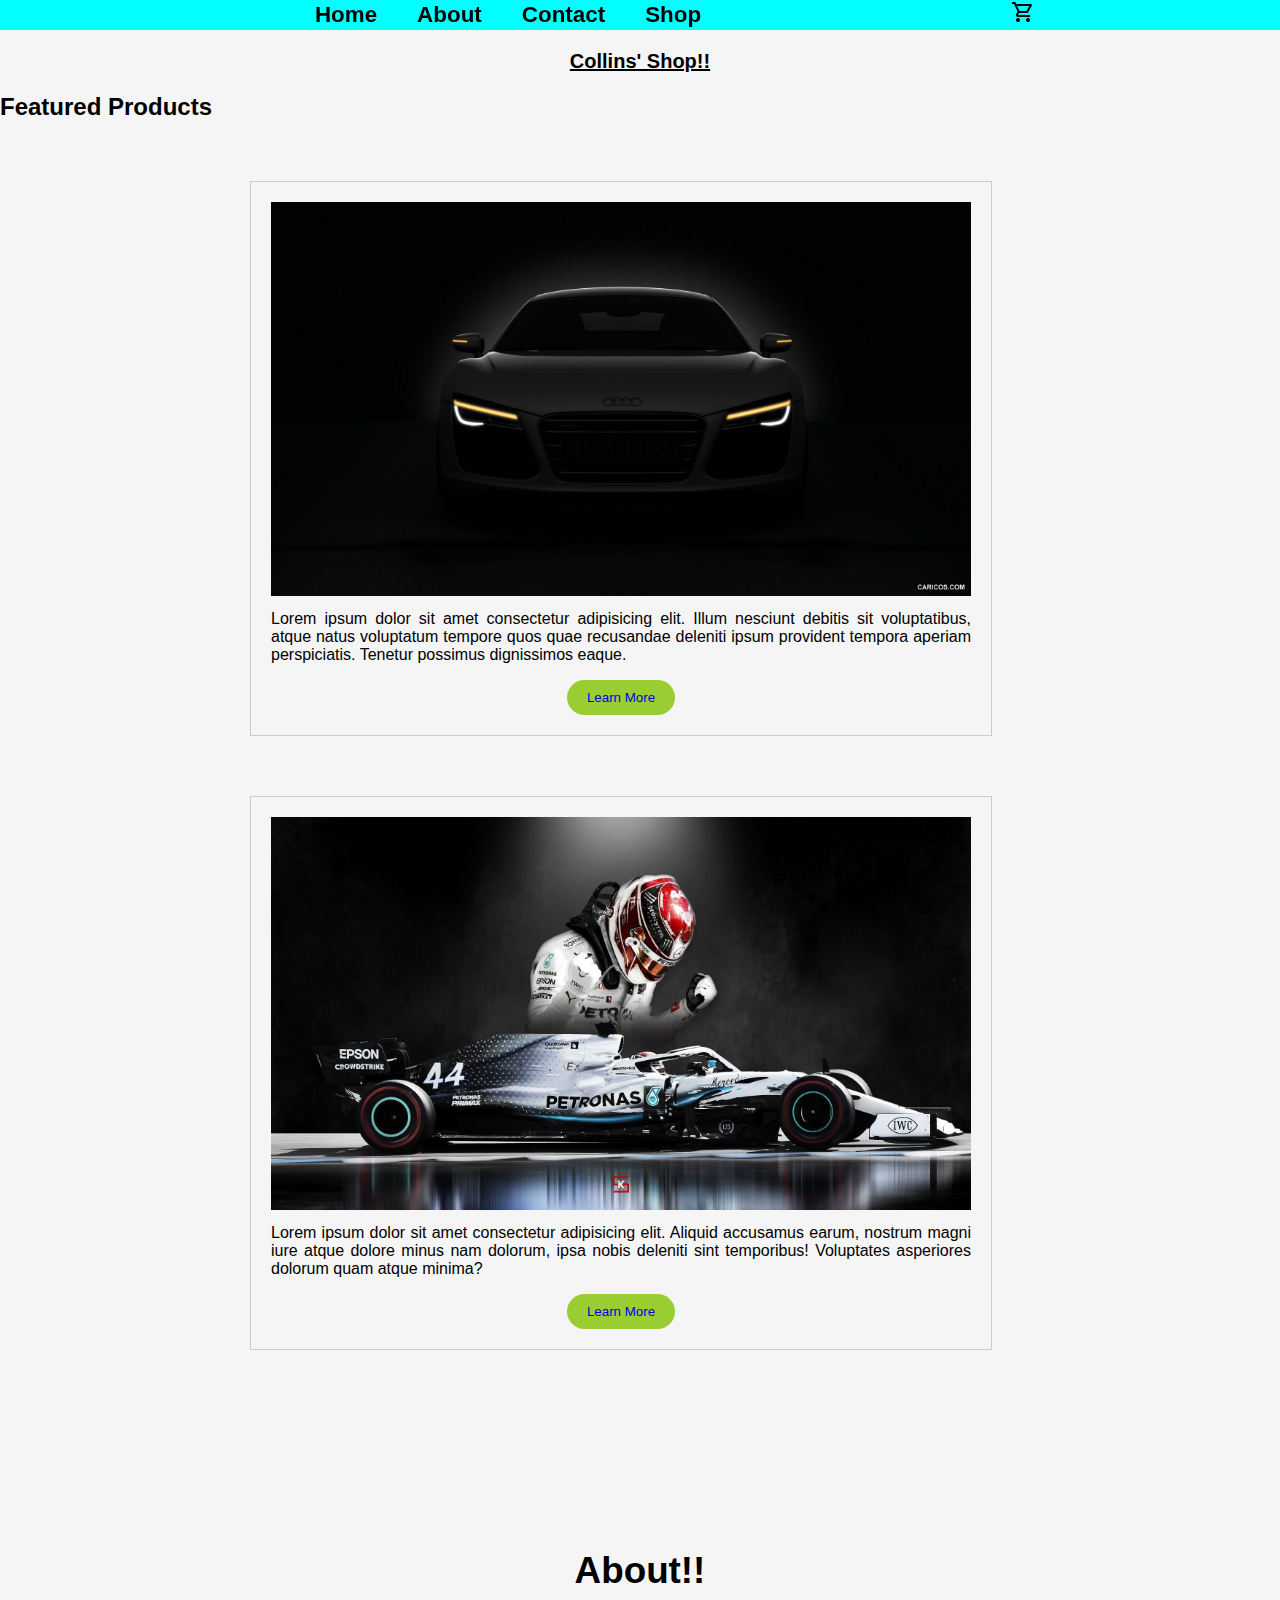
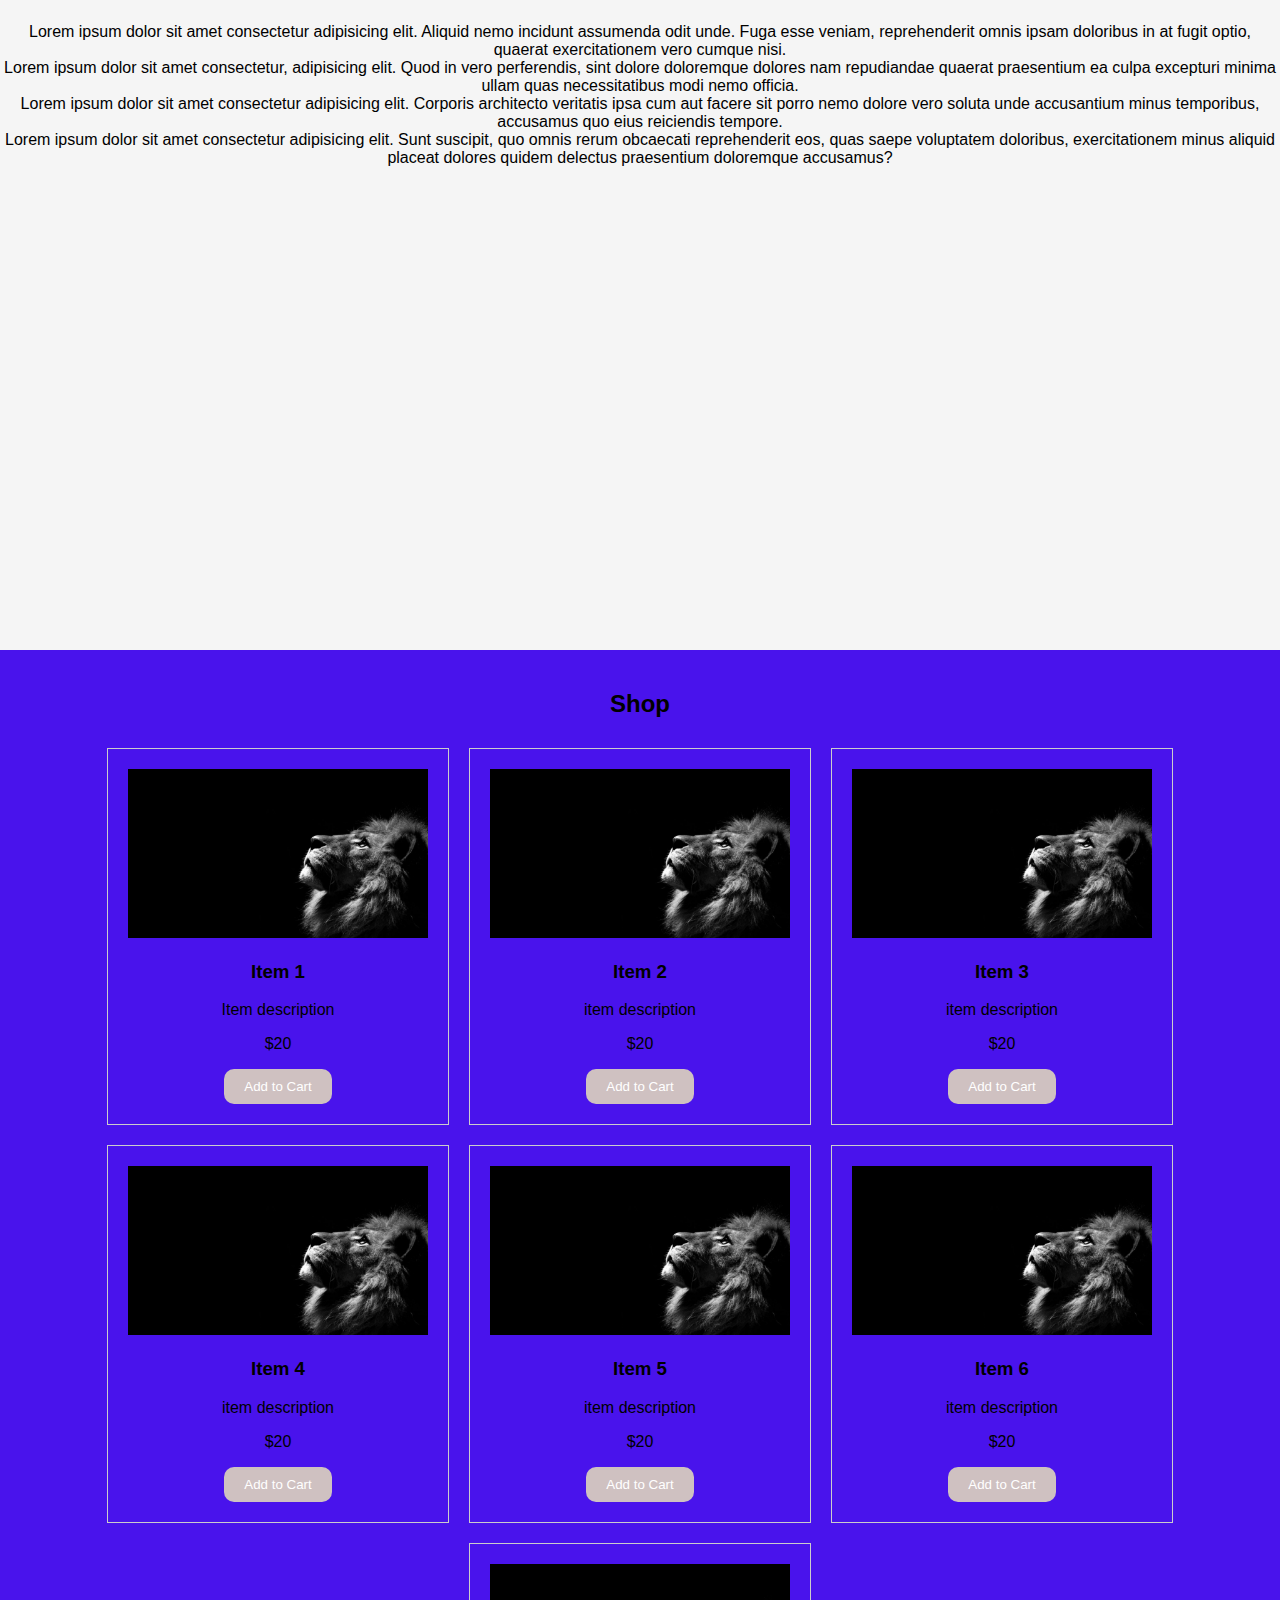
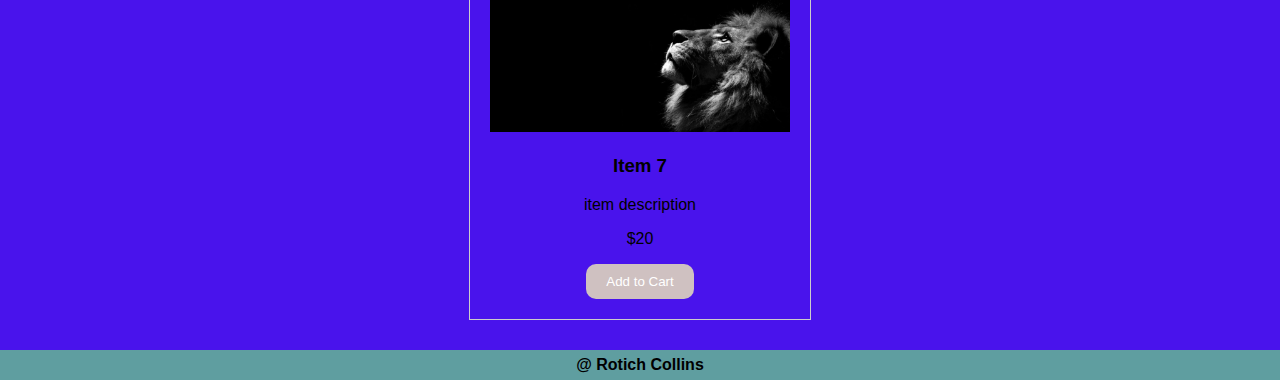
<file: index.html>
<!DOCTYPE html>
<html lang="en">
<head>
    <!-- Your existing head content here -->
    <meta charset="UTF-8">
    <meta name="viewport" content="width=device-width, initial-scale=1.0">
    <title>Collins Shop</title>
    <link rel="stylesheet" href="css/styles.css">
    <link rel="stylesheet" href="https://fonts.googleapis.com/css2?family=Material+Symbols+Outlined:opsz,wght,FILL,GRAD@20..48,100..700,0..1,-50..200" />
</head>
<body>
    <nav>
        <a href="index.html">Home</a>
        <a href="#about">About</a>
        <a href="https://www.instagram.com/?hl=en">Contact</a>
        <a href="#shop">Shop</a>
        <a href="cart.html"><span class="material-symbols-outlined">
            shopping_cart
            </span></a>
    </nav>
    <section class="home">
    <h1>Collins' Shop!!</h1>
    <h2>Featured Products</h2>
   
     <div class="product">
      <img src="img/Audi R8 Front.jpg" alt="Product 1">
        <p>Lorem ipsum dolor sit amet consectetur adipisicing elit. Illum nesciunt debitis sit voluptatibus, atque natus voluptatum tempore quos quae recusandae deleniti ipsum provident tempora aperiam perspiciatis. Tenetur possimus dignissimos eaque.</p>
        <button class="learn-more"><a href="item1.html">Learn More</a></button>
    </div>
    <div class="product">
        <img src="img/HD wallpaper_ Formula 1, Mercedes-Benz, Mercedes F1, Lewis Hamilton, Mercedes AMG Petronas.jpg" alt="product2">
        <p>Lorem ipsum dolor sit amet consectetur adipisicing elit. Aliquid accusamus earum, nostrum magni iure atque dolore minus nam dolorum, ipsa nobis deleniti sint temporibus! Voluptates asperiores dolorum quam atque minima?</p>
        <button class="learn-more"><a href="item2.html">Learn More</a></button>
    </div>
</section>
    <section id="about">
        <div class="about">
        <h2>About!!</h2>
        <p>Lorem ipsum dolor sit amet consectetur adipisicing elit. Aliquid nemo incidunt assumenda odit unde. Fuga esse veniam, reprehenderit omnis ipsam doloribus in at fugit optio, quaerat exercitationem vero cumque nisi. <br>
            Lorem ipsum dolor sit amet consectetur, adipisicing elit. Quod in vero perferendis, sint dolore doloremque dolores nam repudiandae quaerat praesentium ea culpa excepturi minima ullam quas necessitatibus modi nemo officia. <br>
            Lorem ipsum dolor sit amet consectetur adipisicing elit. Corporis architecto veritatis ipsa cum aut facere sit porro nemo dolore vero soluta unde accusantium minus temporibus, accusamus quo eius reiciendis tempore. <br>
            Lorem ipsum dolor sit amet consectetur adipisicing elit. Sunt suscipit, quo omnis rerum obcaecati reprehenderit eos, quas saepe voluptatem doloribus, exercitationem minus aliquid placeat dolores quidem delectus praesentium doloremque accusamus?
        </p>
    </div>
    </section>

    <!-- Shop Section -->
   
        <section id="shop">
            <div class="shop">
            <h2>Shop</h2>
            <div class="items">
                <div class="item cart-item">
                    <img src="img/HD wallpaper_ lion, simple background, minimalism, monochrome, animals, animal themes.jpg" alt="item 1">
                    <h3 class="product-title">Item 1</h3>
                    <p>Item description</p>
                    <p class="product-price">$20</p>
                    <button class="add-to-cart btn-add-to-cart">Add to Cart</button>
                </div>
                <div class="item cart-item">
                    <img src="img/HD wallpaper_ lion, simple background, minimalism, monochrome, animals, animal themes.jpg" alt="item 2">
                    <h3 class="product-title">Item 2</h3>
                    <p>item description</p>
                    <p class="product-price">$20</p>
                    <button class="add-to-cart btn-add-to-cart">Add to Cart</button>
                </div>
                <div class="item cart-item">
                    <img src="img/HD wallpaper_ lion, simple background, minimalism, monochrome, animals, animal themes.jpg" alt="item 3">
                    <h3 class="product-title">Item 3</h3>
                    <p>item description</p>
                    <p class="product-price">$20</p>
                    <button class="add-to-cart btn-add-to-cart ">Add to Cart</button>
                </div>
                <div class="item cart-item">
                    <img src="img/HD wallpaper_ lion, simple background, minimalism, monochrome, animals, animal themes.jpg" alt="item 4">
                    <h3 class="product-title">Item 4</h3>
                    <p>item description</p>
                    <p class="product-price">$20</p>
                    <button class="add-to-cart btn-add-to-cart">Add to Cart</button>
                </div>
                <div class="item cart-item">
                    <img src="img/HD wallpaper_ lion, simple background, minimalism, monochrome, animals, animal themes.jpg" alt="item 5">
                    <h3 class="product-title">Item 5</h3>
                    <p>item description</p>
                    <p class="product-price">$20</p>
                    <button class="add-to-cart btn-add-to-cart">Add to Cart</button>
                </div>
                <div class="item cart-item">
                    <img src="img/HD wallpaper_ lion, simple background, minimalism, monochrome, animals, animal themes.jpg" alt="item 6">
                    <h3 class="product-title">Item 6</h3>
                    <p>item description</p>
                    <p class="product-price">$20</p>
                    <button class="add-to-cart btn-add-to-cart">Add to Cart</button>
                </div>
                <div class="item cart-item">
                    <img src="img/HD wallpaper_ lion, simple background, minimalism, monochrome, animals, animal themes.jpg" alt="item 7">
                    <h3 class="product-title">Item 7</h3>
                    <p>item description</p>
                    <p class="product-price">$20</p>

                    <button class="add-to-cart btn-add-to-cart">Add to Cart</button>
                </div>
            </div>
        </div>
        </section>
        
<script src="index.js"></script>
   
    <footer><b>@ Rotich Collins</b></footer>
</body>
</html>
</file>
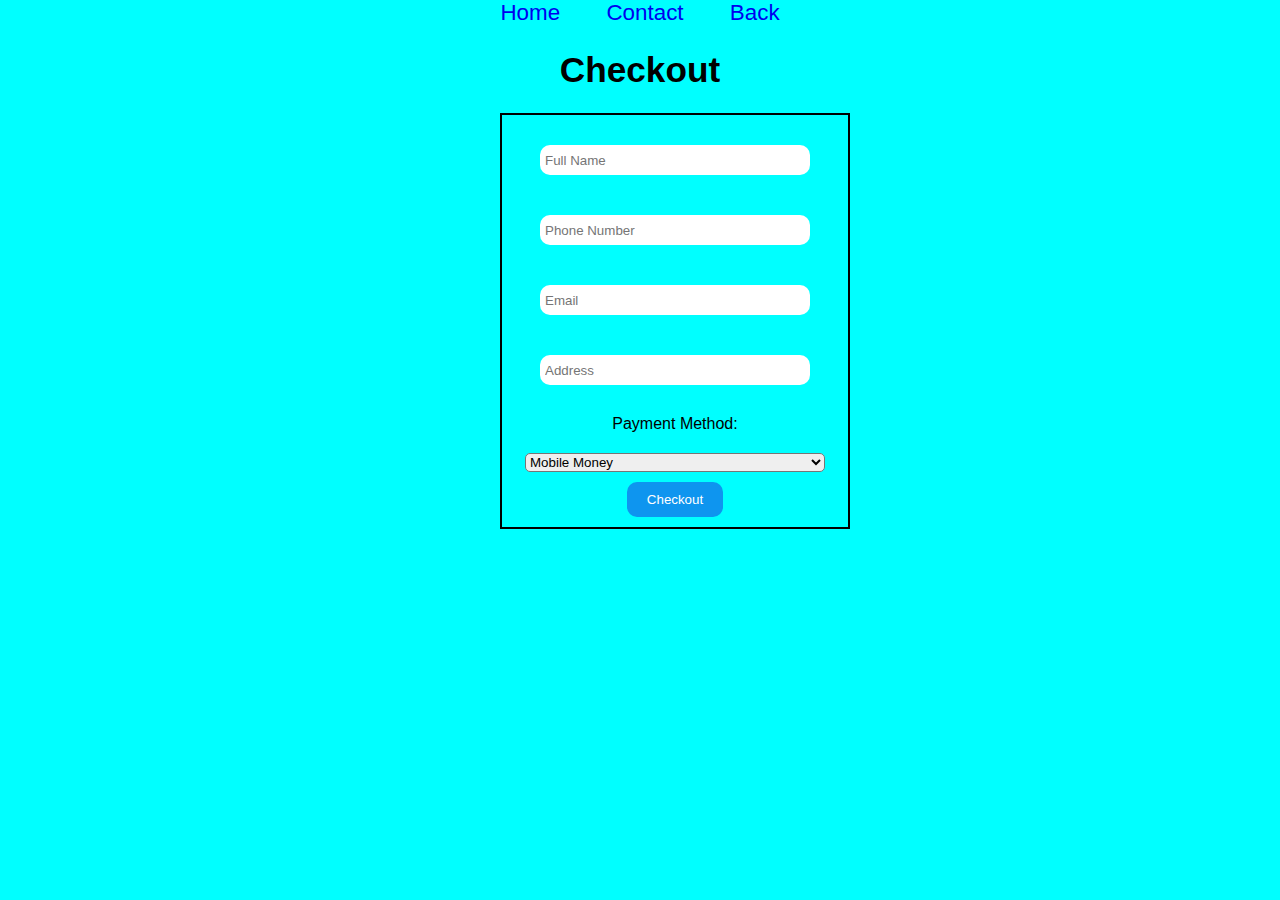
<file: checkout.html>
<!DOCTYPE html>
<html lang="en">
<head>
    <meta charset="UTF-8">
    <meta name="viewport" content="width=device-width, initial-scale=1.0">
    <title>Checkout||Collins Shop</title>
    <link rel="stylesheet" href="css/checkout.css">
</head>
<body>
    <nav>
	   <a href="index.html">Home</a>
        <a href="https://www.instagram.com/?hl=en">Contact</a>
        <a href="cart.html">Back</a>
    </nav>
    <h1>Checkout</h1>
     <div class="check-out">
        <form id="checkout-form">
            <input type="text" id="name" name="name" placeholder="Full Name" required>
            <input type="tel" id="Phone Number" name="Phone Number" placeholder="Phone Number" required>
            <input type="email" id="email" name="email" placeholder="Email" required>
            <input type="text" id="address" name="address" placeholder="Address" required>
            <label for="payment">Payment Method:</label>
            <select id="payment" name="payment">
                <option value="mobile-money">Mobile Money</option>
                <option value="visa">Visa</option>
                <option value="cash-on-delivery">Cash on Delivery</option>
            </select>
    
            <button class="checkout" type="button" onclick="processCheckout()">Checkout</button>
        </form>
     </div>
    <script src="index.js"></script>
</body>
</html>
</file>
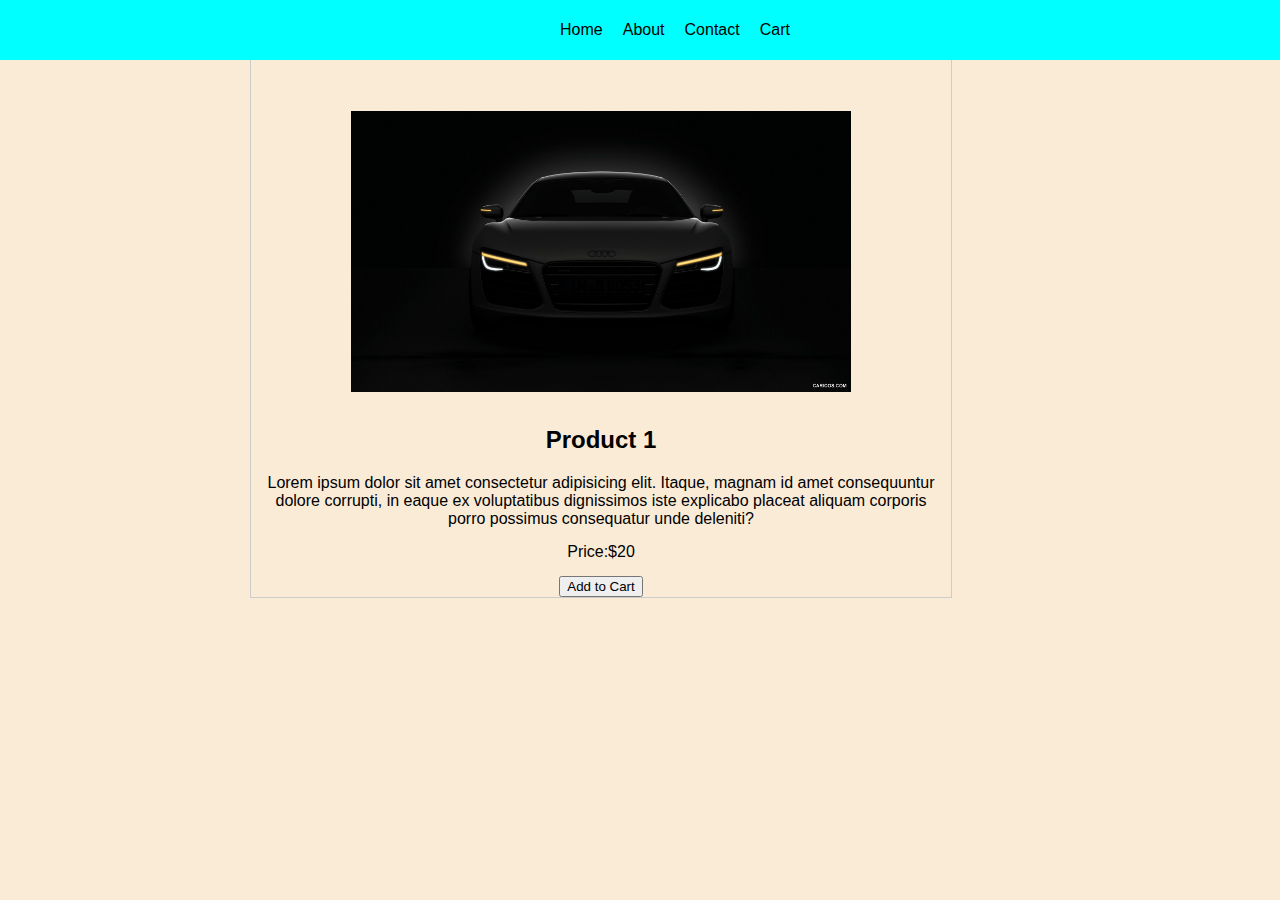
<file: item1.html>
<!DOCTYPE html>
<html lang="en">
<head>
    <meta charset="UTF-8">
    <meta name="viewport" content="width=device-width, initial-scale=1.0">
    <title>Item 1 |Collins Shop</title>
    <link rel="stylesheet" href="css/product.css">
</head>
<body>
    <nav>
        <a href="index.html">Home</a>
        <a href="#">About</a>
        <a href="https://www.instagram.com/?hl=en">Contact</a>
        <a href="cart.html">Cart</a> 
    </nav>
    <section class="product">
        <div class="item cart-item">
            <img src="img/Audi R8 Front.jpg" alt="Product 1">
            <h2 class="product-title">Product 1</h2>
            <p>Lorem ipsum dolor sit amet consectetur adipisicing elit. Itaque, magnam id amet consequuntur dolore corrupti, in eaque ex voluptatibus dignissimos iste explicabo placeat aliquam corporis porro possimus consequatur unde deleniti?</p>
            <p class="product-price">Price:$20</p>
            <button class="btn-add-to-cart" data-item-id="1" data-item-name="Product Name" data-item-price="29.99">Add to Cart</button>
        </div>
    </section>
    <!-- <div id="cart">
        <h2>Shopping Cart</h2>
        <ul id="cart-items"></ul>
        <p>Total: $ <span id="total">0</span></p>
    </div> -->
    <script src="index.js"></script>
</body>
</html>
</file>
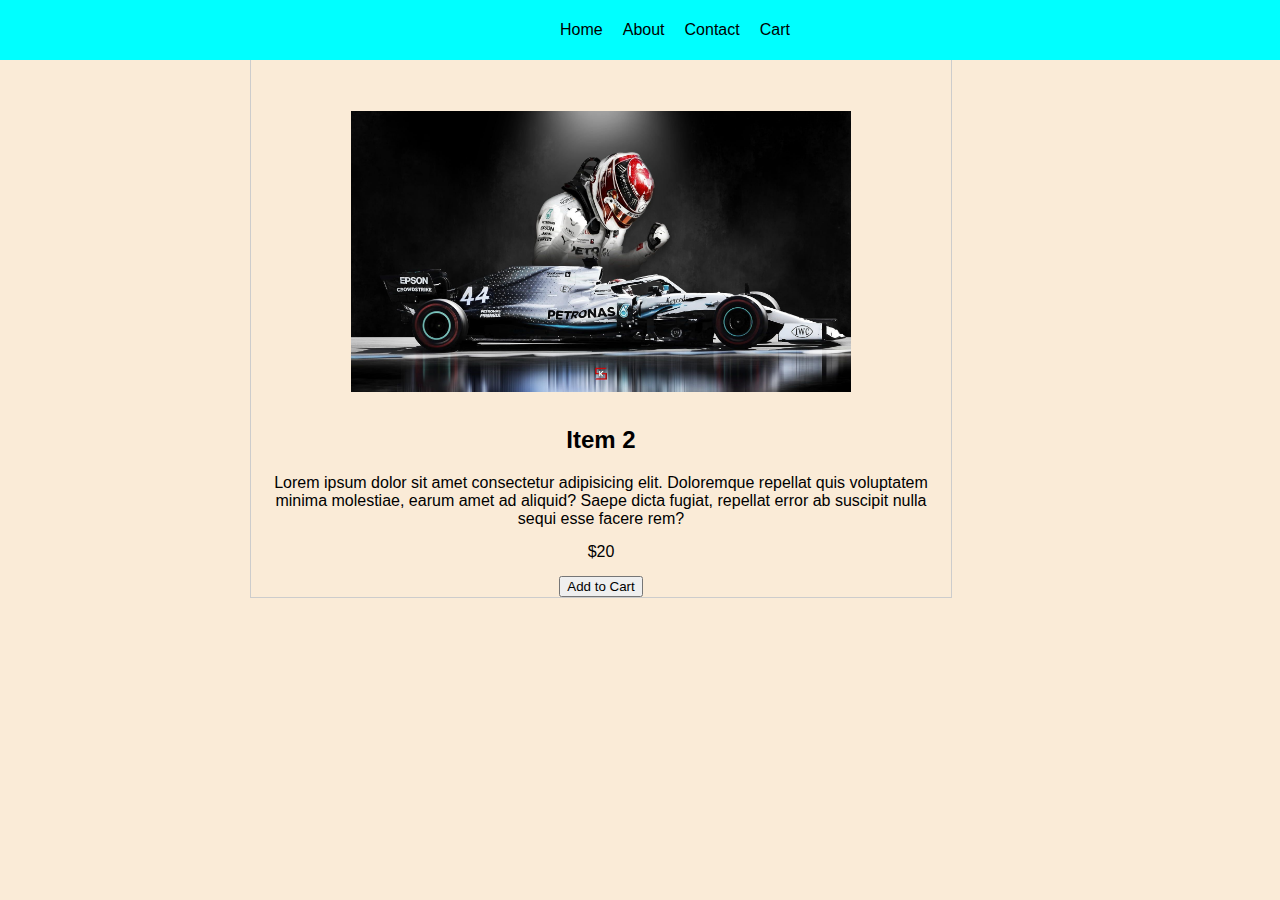
<file: item2.html>
<!DOCTYPE html>
<html lang="en">
<head>
    <meta charset="UTF-8">
    <meta name="viewport" content="width=device-width, initial-scale=1.0">
    <title>Item 2|Collins Shop</title>
    <link rel="stylesheet" href="css/product.css">

</head>
<body>
    <nav>
        <a href="index.html">Home</a>
        <a href="#">About</a>
        <a href="https://www.instagram.com/?hl=en">Contact</a>
        <a href="cart.html">Cart</a> 
    </nav>
 <section>
    <div class="product">
        <div class="item ">
           
        <img src="img/HD wallpaper_ Formula 1, Mercedes-Benz, Mercedes F1, Lewis Hamilton, Mercedes AMG Petronas.jpg" alt="product2">
        <h2 class="product-title">Item 2</h2>
        <p>Lorem ipsum dolor sit amet consectetur adipisicing elit. Doloremque repellat quis voluptatem minima molestiae, earum amet ad aliquid? Saepe dicta fugiat, repellat error ab suscipit nulla sequi esse facere rem?</p>
        <p class="product-price">$20</p>
        <button class="btn-add-to-cart" data-item-id="1" data-item-name="Product Name" data-item-price="29.99">Add to Cart</button>
    </div>
    </div>
 </section>
    <script src="index.js"></script>
</body>
</html>
</file>
<file: css/styles.css>
body {
    font-family: Arial, sans-serif;
    margin: 0;
    padding: 0;
    background-color: whitesmoke;
    outline: none;
    text-decoration: none;
}
h1 {
    font-size: 20px;
    text-align: center;
    text-decoration: underline;
}
nav {
    background-color: aqua;
    height: 30px;
    top: 0;
    width: 1350px;
    display: flex;
    justify-content: center;
    align-items: center;
    position: fixed;
}
nav a {
    margin: 0 20px;
    font-weight: 600;
    font-size: 1.4rem;
    text-decoration: none;
    color: black;
}
nav a:hover {
    font-weight: 800;
}
nav a span{
    margin-left: 270px;
}
.home{
    margin-top: 50px;
}
.product {
    padding: 20px;
    text-align: center;
    border: 1px solid #ccc;
    margin: 60px;
    max-width: 700px;
    justify-content: center;
    margin-left: 250px;
}
.product img {
    max-width: 700px;
    height: auto;
}
.product p {
    margin-top: 10px;
    text-align: justify;
}

.learn-more {
    display: inline-block;
    padding: 10px 20px;
    background-color: yellowgreen;
    color: white;
    border: none;
    border-radius: 10px;
    border-radius: 25px;

}
.learn-more a{
    text-decoration: none;
}
/*about section*/

.about{
    text-align: center;
    height: 700px;
    margin-top: 200px;
}

.about h2{
    text-align: center;
    font-size: 2.3rem;
}
/* Shop Section Styles */
#shop{
    background: #4913ec;
}
.shop {
    padding: 20px;
    text-align: center;
}
.items {
    display: flex;
    flex-wrap: wrap;
    justify-content: center;
}
.item {
    padding: 20px;
    text-align: center;
    border: 1px solid #ccc;
    margin: 10px;
    max-width: 300px;
}
.item img {
    max-width: 100%;
    height: auto;
}
.item p {
    margin-top: 10px;
    justify-content: right;
    flex-direction: row;
}
.add-to-cart {
    display: inline-block;
    padding: 10px 20px;
    background-color: #cfc1c1;
    color: white;
    cursor: pointer;
    border: none;
    border-radius: 10px;
    text-decoration: none;
}
footer{
    margin: 0;
    padding: 0;
    height: 30px;
    background-color: cadetblue;
    display: flex;
    justify-content: center;
    align-items: center;
}
footer a {
    margin: 0 10px;
    text-decoration: none;
    color: black;
}
</file>
<file: css/checkout.css>
*{
    box-sizing: border-box;  
 } 
 body {
 font-family: Arial, sans-serif;
 margin: 0;
 padding: 0;
 background-color: aqua;
 text-decoration: none;
 outline: none;
 }
 nav{
    text-align: center;
    font-size: 1.4rem;
 }
 nav a{
    text-decoration: none;
    margin: 20px;
 }
 h1{
    text-align: center;
    font-size: 2.2rem;
    font-weight: 800;
 }
 
 form input{
    margin: 20px;
    height: 30px;
    width: 270px;
    border-radius: 10px;
    outline: none;border: none;
    padding: 5px;
 }
 .check-out{
     border: 2px solid black;
     width: 350px;
     padding: 10px 20px;
     justify-content: center;
     align-items: center;
     margin-left: 500px;
 }
 #checkout-form {
     display: flex;
     flex-direction: column;
     align-items: center;
 }
 #checkout-form label, #checkout-form select, #checkout-form textarea {
     margin: 10px 0;
 }
 #checkout-form select {
     width: 100%;
     max-width: 300px;
     backdrop-filter: blur(50px);
     border-radius: 5px;
 }
 .checkout {
     display: inline-block;
     padding: 10px 20px;
     background-color: #0e95ef;
     color: #ffffff;
     border-radius: 10px;
     cursor: pointer;
     border: none;
 }
 .checkout:hover {
     background-color: #2980b9;
 }
 footer {
     background-color: #f8f8f8;
     padding: 20px;
     text-align: center;
 }
 
 .footer-section {
     max-width: 600px;
     margin: 0 auto;
 }
 
 .footer-section p {
     font-size: 16px;
     margin-bottom: 10px;
 }
 
 .footer-section a {
     color: #0e95ef;
     text-decoration: none;
 }
</file>
<file: css/product.css>
body{
    background-color: antiquewhite;
    font-family: Arial, sans-serif;
    margin: 0;
    padding: 0;
}

nav {
    background-color: aqua;
    height: 60px;
    display: flex;
    justify-content: center;
    align-items: center;
    position: fixed;
    width: 1350px;
}
nav a {
    margin: 0 10px;
    text-decoration: none;
    color: black;
    
}
nav a:hover {
    font-weight: bold;
}
.product{
    padding-top: 100px;
    text-align: center;
    border: 1px solid #ccc;
    max-width: 700px;
    height: auto;
    justify-content: center;
    margin-left: 250px;
}
.product img {
    width: 500px;
    padding: auto;
    height: auto;
    margin: 10px;
    align-items: center;
}
.product p {
    display: block;
    margin: 15px;
    text-align: center;
    

}
.add-to-cart {
    display: inline-block;
    padding: 10px 20px;
    background-color: #15c70f;
    color: white;
    border: none;
    cursor: pointer;
    border-radius: 10px;
    text-decoration: none;
    margin: 10px;
}
</file>
